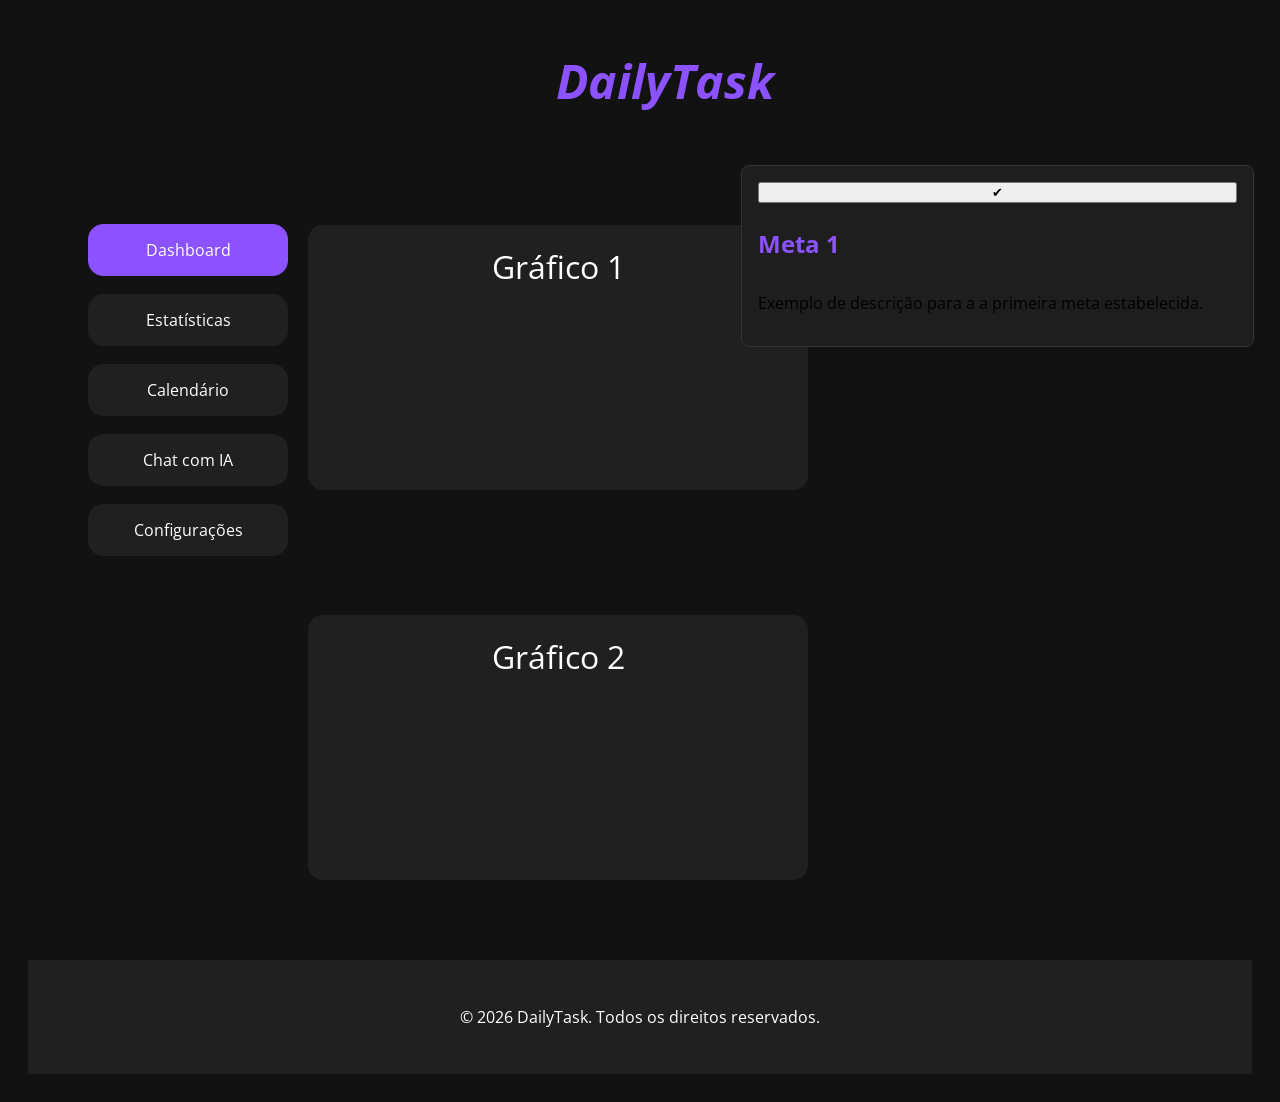
<file: frontend/index.html>
<!DOCTYPE html>
<html lang="pt-br">

    <!-- Head e Header serão comuns entre as páginas-->
    <head>
        <meta charset="UTF-8">
        <meta name="viewport" content="width=device-width, initial-scale=1">
        <title>DailyTask</title>
        <link rel="stylesheet" href="style.css">
    
        <link href="https://fonts.googleapis.com/css2?family=Open+Sans:ital,wght@0,300..800;1,300..800&display=swap" rel="stylesheet">

        <link rel="icon" href="favicon.png" type="image/x-icon">
        <link rel="shortcut icon" href="favicon.png" type="image/x-icon">

    </head>
    <body>
        <header class="header">
            <div class="blocoLogo">
                <h1 class="logo"><i>DailyTask</i></h1>
            </div>
        </header>

        <!-- Menu será comum entre as páginas-->
         <div class="layout">
            <div id="menuLateral">
                <a href="index.html"            id="botaoDashboard"         class="botaoLateral">Dashboard</a>
                <a href="estatisticas.html"     id="botaoEstatisticas"      class="botaoLateral">Estatísticas</a>
                <a href="calendario.html"       id="botaoCalendario"        class="botaoLateral">Calendário</a>
                <a href="chat.html"             id="botaoChat"              class="botaoLateral">Chat com IA</a>
                <a href="configuracoes.html"    id="botaoConfiguracoes"     class="botaoLateral">Configurações</a>
            </div>

            <!-- Conteúdo específico do Dashboard-->
            <main>
                <div>
                    <div class="blocoDoGrafico">
                        Gráfico 1
                    </div>
                </div>

                <div>
                    <p class="blocoDeMetas">
                        Gráfico 2
                    </p>
                </div>
            </main>

            <section id="blocosDeMetasGeral">
                <div class="blocos">
                    <div class="blocoDasMetas">             
                        <button class="botaoConfirmarMeta">✔</button>
                        <h3 class="tituloDaMeta">Meta 1</h3>
                        <p>Exemplo de descrição para a a primeira meta estabelecida.</p>
                    </div>
                </div>
            </section>
        </div>


<!-- Footer será comum entre as páginas-->
    <footer>
        <p class="direitosReservados">&copy; 2026 DailyTask. Todos os direitos reservados.</p>
    </footer>

    </body>
</html>
</file>
<file: frontend/style.css>
/*    Personalização padrão     */
/*            Geral             */

.logo {
        font-size: 36px;
        margin-left: 0;
}

#menuLateral {
        width: 100%;
        height: auto;
        flex-direction: row;
        flex-wrap: wrap;
        justify-content: center;
        gap: 10px;
}

.botaoLateral {
        left: 0;
        bottom: 0;
}

.blocoDoGrafico, .blocoDasMetas {
        width: 100%;
        margin: 20px 0;
}


body{

    font-family: 'Open Sans', sans-serif;
    background-color: #121212;
    min-height: 100vh;
    display: flex;
    padding: 20px;
    flex-direction: column;

}
main{

    flex: 1;    
    gap: 25px;
    flex-wrap: wrap;
    padding: 30px;
    display: grid;
    grid-template-columns: repeat(auto-fit, minmax(350px, 1fr));
}
footer{

    background-color: #202020;
    padding: 30px 100px 30px;
    flex-direction: column;
    align-items: center;
    color: #ffffff;
    display: flex;

}

.layout{
    display: flex;
    flex: 1;
}


/*      Logo e cabeçalho    */
.logo{

    text-align: center;
    margin-left: 50px;
    color: #8c52ff;
    margin-top: 20px;
    font-size: 48px; 

} 



/*  Menu e botões laterais  */
#menuLateral{

    justify-content: center;
    flex-direction: column;
    text-align: center;
    position: relative;
    line-height: 50px;
    margin-top: 20px;
    height: 550px;
    display: flex;
    width: 200px;
    gap: 18px;

    

}
.botaoLateral{

    transition: transform 0.4s ease-in-out;
    border: 1px solid #202020;
    background-color: #202020;
    text-decoration: none;
    border-radius: 15px;
    position: relative;
    color: #ffffff;
    bottom: 50px;
    left: 60px;


    
}
.botaoLateral:hover{

    border-color: #8c52ff;
    transform: scale(1.1);
    transition: 0.4s;
    color:#8c52ff;

}
.direitosReservados{

    text-align: center;
    color: #ffffff;

}



/*      Específico por página   */
/*        Botões Laterais       */
#botaoDashboard{

    background-color: #8c52ff;
    border-color: #8c52ff;
    color: #ffffff;

}



/*          Dashboard           */
.blocoDoGrafico, .blocoDeMetas{

    background-color: #202020;
    border-radius: 15px;    
    text-align: center;
    min-height: 220px;
    min-height: 220px;
    color: #ffffff;
    font-size: 32px;
    flex: 1 1 350px;
    padding: 20px;
    height: 225px;
    margin: 50px;
    width: 460px;


}

.blocoDoGrafico{

    bottom: 540px;
    left: 5px;

}










.blocosDeMetasGeral{
    padding-bottom: 5rem;

}


.blocoDasMetas{
    transition: transform 0.3s ease, box-shadow 0.3s ease;
    justify-content: space-between;
    background-color: #1e1e1e;
    border: 1px solid #333;
    flex-direction: column;
    border-radius: 8px;
    padding: 2rem;
    display: flex;
    padding: 1rem;

}

.blocoDasMetas:hover {
    box-shadow: 0 10px 20px rgba(0, 0, 0, 0.2);
    transform: translateY(-5px);
}


.blocos{
    padding: 0 1rem;
    max-width: 1100px;
    padding: 0 2rem;
    margin: 0 auto;

}


.tituloDaMeta{
    margin-bottom: 1rem;
    font-size: 1.5rem;
    color: #8c52ff;
}
</file>
